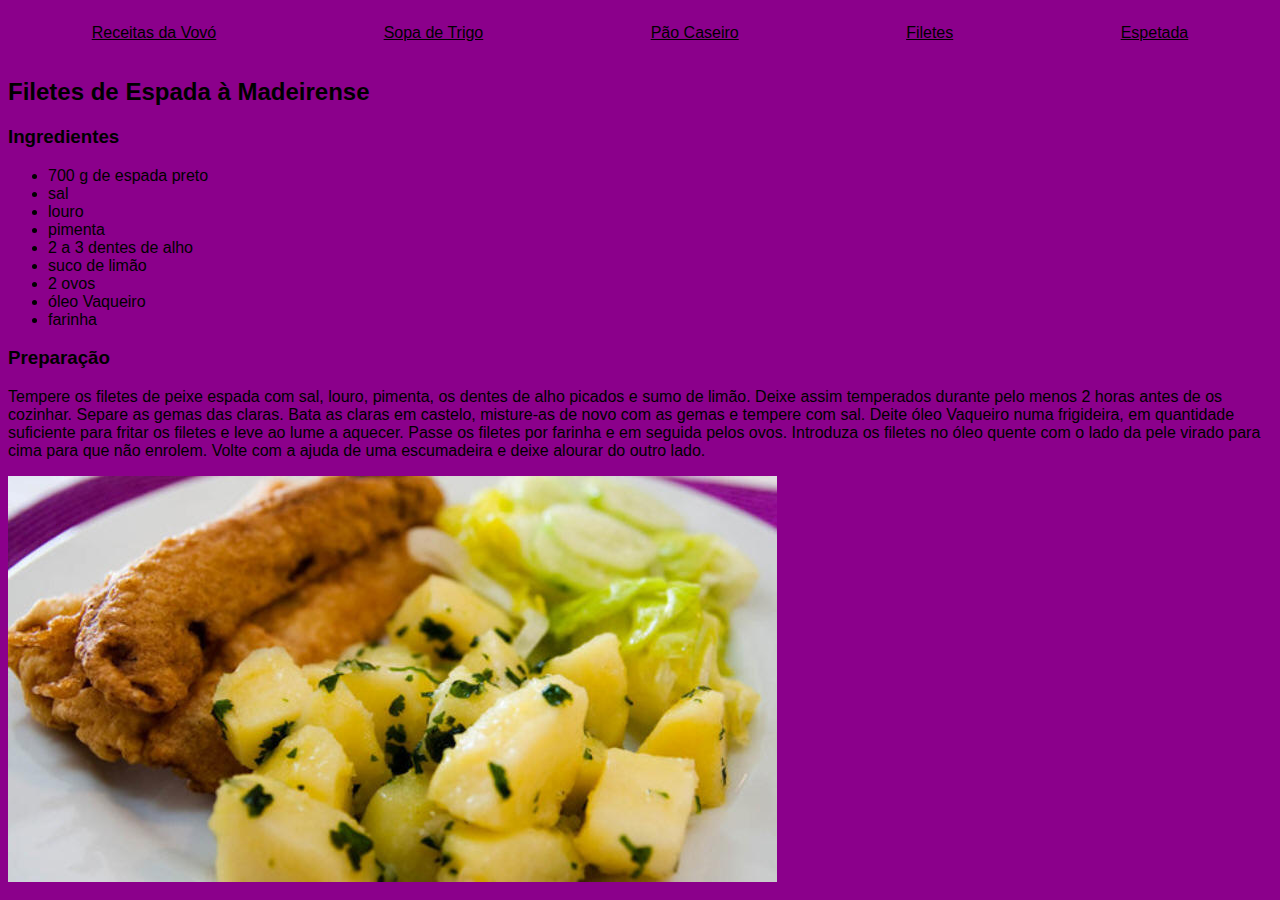
<file: espada.html>
<!DOCTYPE html>
<html lang="pt-br">

<head>
    <meta charset="UTF-8">
    <meta http-equiv="X-UA-Compatible" content="IE=edge">
    <meta name="viewport" content="width=device-width, initial-scale=1.0">
    <title>Filetes de Espada à Madeirense</title>
    <link rel="stylesheet" href="espada.css">
</head>

<body>
    <nav>
        <a href="index.html">Receitas da Vovó</a>
        <a href="sopa.html">Sopa de Trigo</a>
        <a href="pao.html">Pão Caseiro</a>
        <a href="espada.html">
            Filetes </a>
        <a href="espeto.html">Espetada</a>
    </nav>

    <section>
        <h2>Filetes de Espada à Madeirense</h2>
        <h3>Ingredientes</h3>
        <ul>
            <li>700 g de espada preto</li>
            <li>sal</li>
            <li>louro</li>
            <li>pimenta</li>
            <li>2 a 3 dentes de alho</li>
            <li>suco de limão</li>
            <li>2 ovos</li>
            <li>óleo Vaqueiro</li>
            <li>farinha</li>
        </ul>
        <h3>Preparação</h3>
        <p>Tempere os filetes de peixe espada com sal, louro, pimenta, os dentes de alho picados e sumo de limão. Deixe assim temperados durante pelo menos 2 horas antes de os cozinhar. Separe as gemas das claras. Bata as claras em castelo, misture-as de
            novo com as gemas e tempere com sal. Deite óleo Vaqueiro numa frigideira, em quantidade suficiente para fritar os filetes e leve ao lume a aquecer. Passe os filetes por farinha e em seguida pelos ovos. Introduza os filetes no óleo quente com
            o lado da pele virado para cima para que não enrolem. Volte com a ajuda de uma escumadeira e deixe alourar do outro lado.
        </p>
    </section>
    <img src="espada.jpg" alt="">

</body>

</html>
</file>
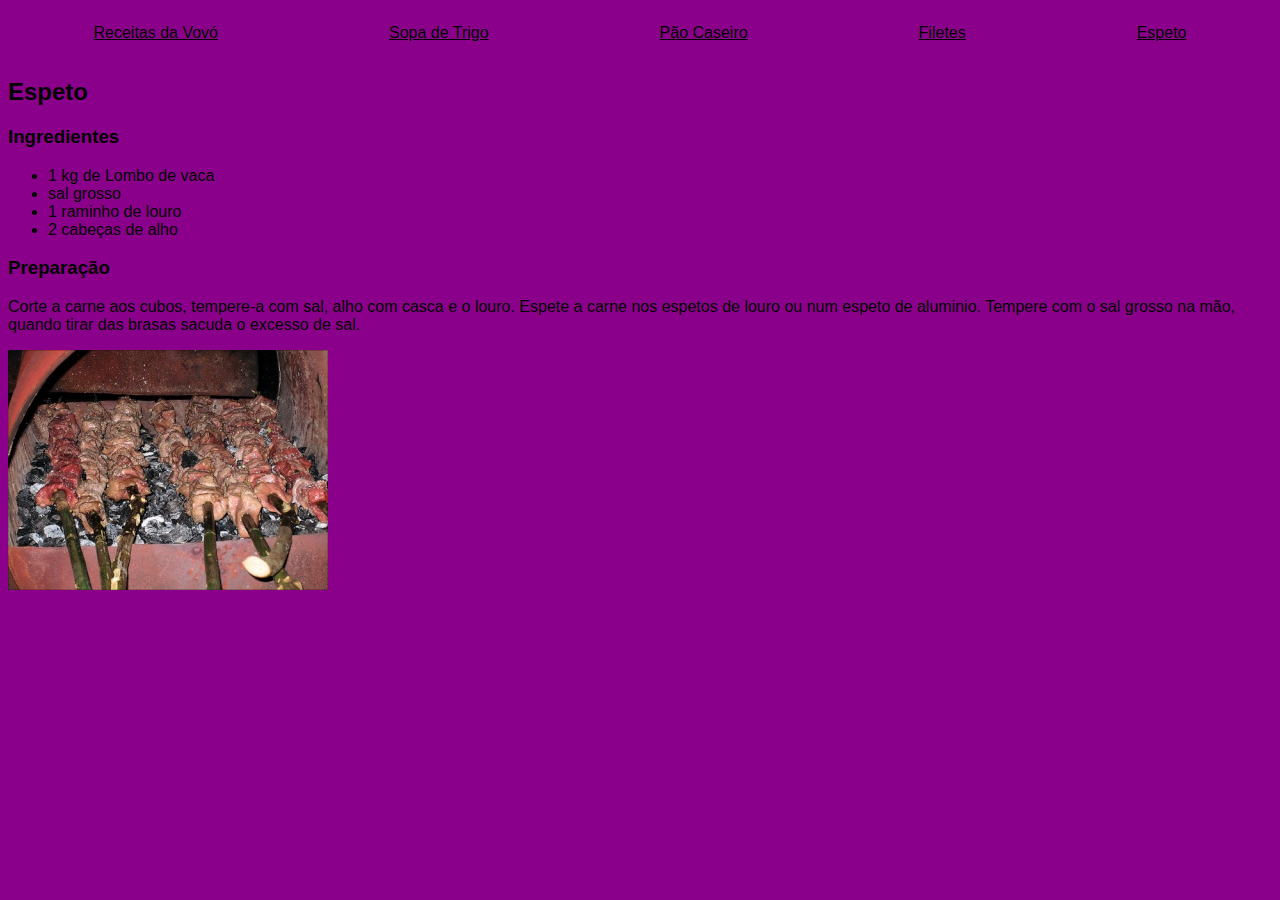
<file: espeto.html>
<!DOCTYPE html>
<html lang="pt-br">

<head>
    <meta charset="UTF-8">
    <meta http-equiv="X-UA-Compatible" content="IE=edge">
    <meta name="viewport" content="width=device-width, initial-scale=1.0">
    <title>Espeto</title>
    <link rel="stylesheet" href="espeto.css">
</head>

<body>

    <nav>
        <a href="index.html">Receitas da Vovó</a>
        <a href="sopa.html">Sopa de Trigo</a>
        <a href="pao.html">Pão Caseiro</a>
        <a href="espada.html">
            Filetes </a>
        <a href="espeto.html">Espeto</a>
    </nav>

    <section>
        <h2>Espeto</h2>
        <h3>Ingredientes</h3>
        <ul>
            <li>1 kg de Lombo de vaca</li>
            <li>sal grosso </li>
            <li>1 raminho de louro</li>
            <li>2 cabeças de alho
            </li>
        </ul>
        <h3>Preparação</h3>
        <p>Corte a carne aos cubos, tempere-a com sal, alho com casca e o louro. Espete a carne nos espetos de louro ou num espeto de aluminio. Tempere com o sal grosso na mão, quando tirar das brasas sacuda o excesso de sal.
        </p>
    </section>
    <img src="espeta12.jpg" alt="">

</body>

</html>
</file>
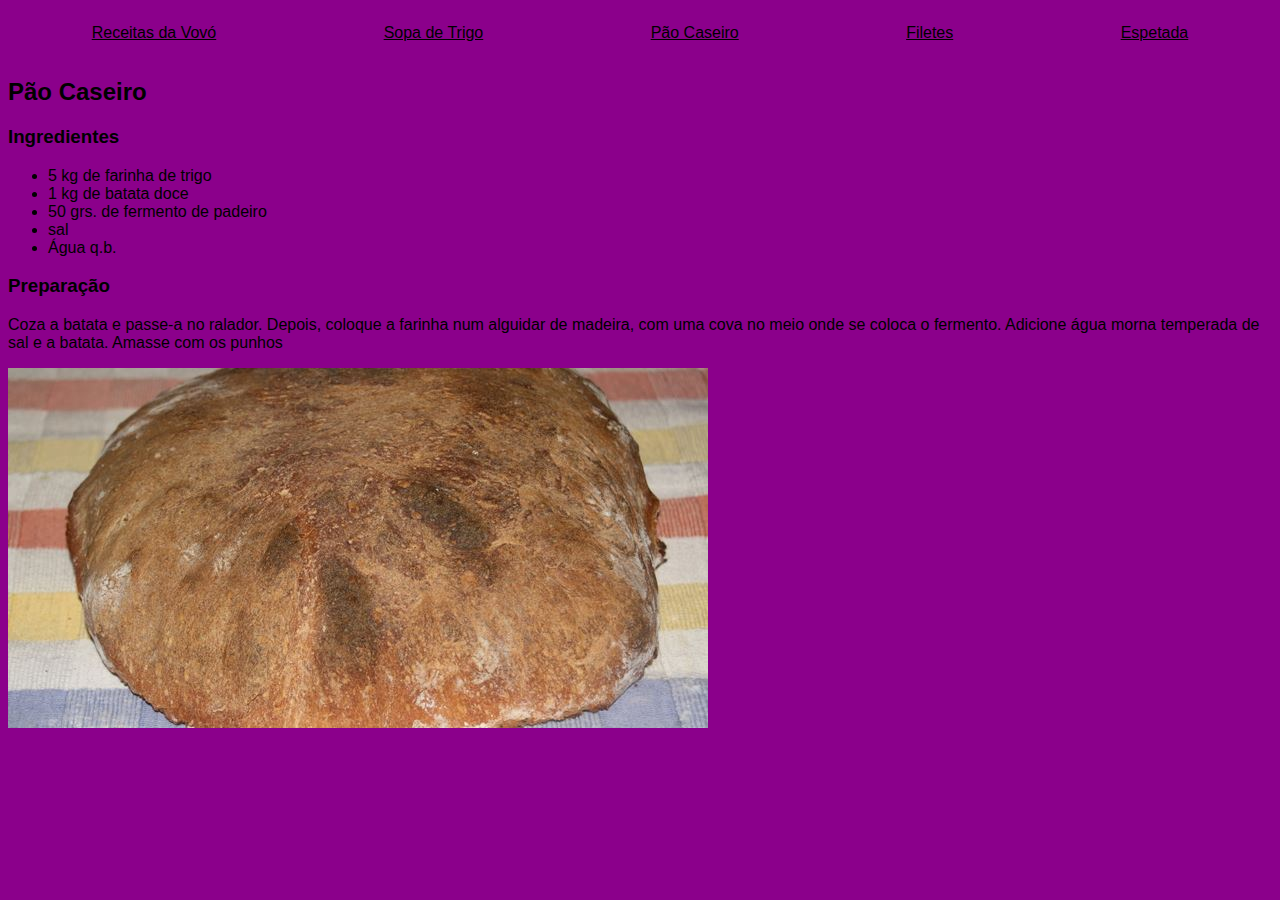
<file: pao.html>
<!DOCTYPE html>
<html lang="pt-br">

<head>
    <meta charset="UTF-8">
    <meta http-equiv="X-UA-Compatible" content="IE=edge">
    <meta name="viewport" content="width=device-width, initial-scale=1.0">
    <title>Pão caseiro</title>
    <link rel="stylesheet" href="pao.css">
</head>

<body>

    <nav>
        <a href="index.html">Receitas da Vovó</a>
        <a href="sopa.html">Sopa de Trigo</a>
        <a href="pao.html">Pão Caseiro</a>
        <a href="espada.html">
            Filetes </a>
        <a href="espeto.html">Espetada</a>
    </nav>

    <section>
        <h2>Pão Caseiro</h2>
        <h3>Ingredientes</h3>
        <ul>
            <li>5 kg de farinha de trigo</li>
            <li>1 kg de batata doce</li>
            <li>50 grs. de fermento de padeiro</li>
            <li>sal</li>
            <li>Água q.b.</li>

        </ul>
        <h3>Preparação</h3>
        <p>Coza a batata e passe-a no ralador. Depois, coloque a farinha num alguidar de madeira, com uma cova no meio onde se coloca o fermento. Adicione água morna temperada de sal e a batata. Amasse com os punhos
        </p>
    </section>
    <img src="Pao.jpg" alt="">

</body>

</html>
</file>
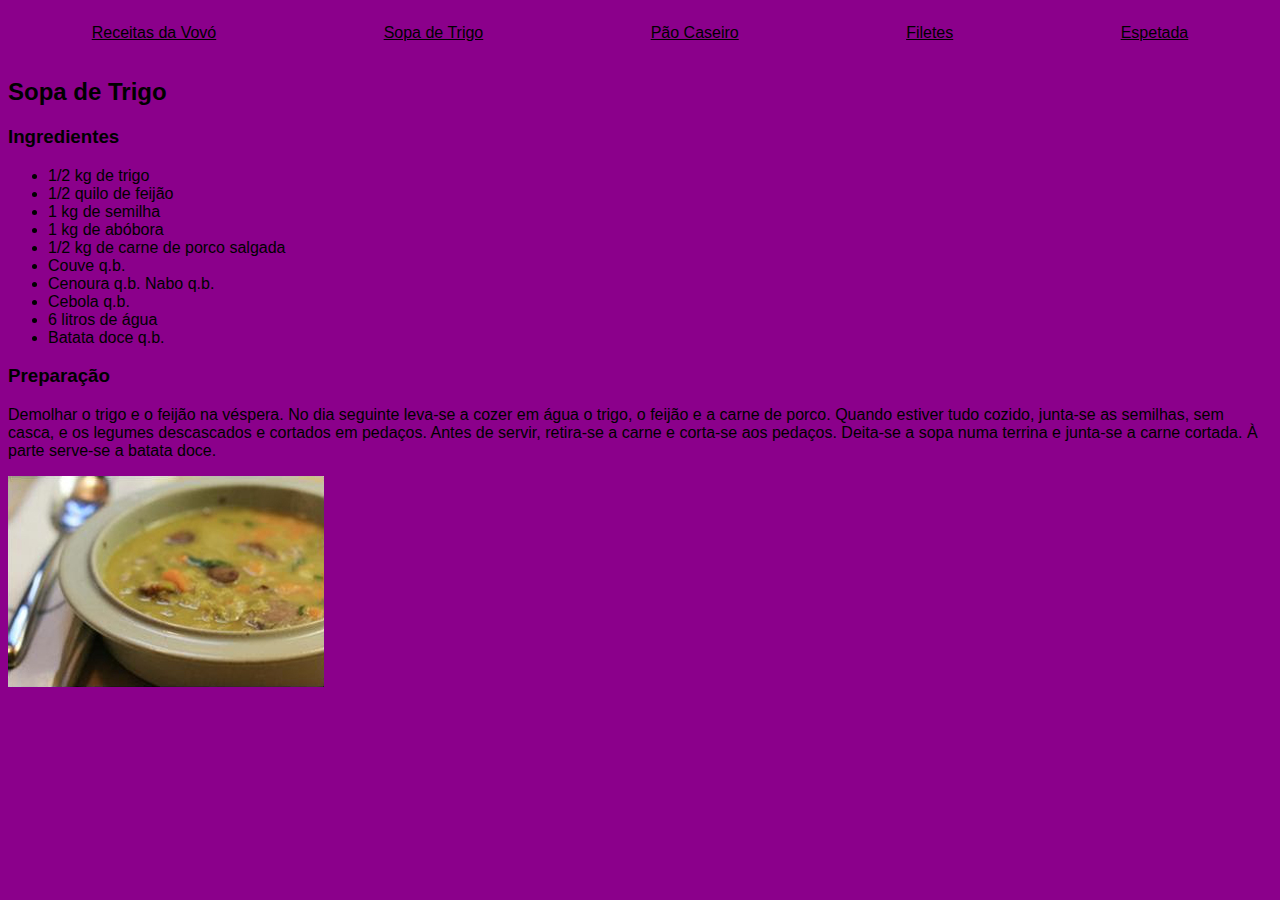
<file: sopa.html>
<!DOCTYPE html>
<html lang="pt-br">

<head>
    <meta charset="UTF-8">
    <meta http-equiv="X-UA-Compatible" content="IE=edge">
    <meta name="viewport" content="width=device-width, initial-scale=1.0">
    <title>Sopa de Trigo</title>
    <link rel="stylesheet" href="sopa.css">
</head>

<body>

    <nav>
        <a href="index.html">Receitas da Vovó</a>
        <a href="sopa.html">Sopa de Trigo</a>
        <a href="pao.html">Pão Caseiro</a>
        <a href="espada.html">
            Filetes </a>
        <a href="espeto.html">Espetada</a>
    </nav>

    <section>
        <h2>Sopa de Trigo</h2>
        <h3>Ingredientes</h3>
        <ul>
            <li>1/2 kg de trigo</li>
            <li>1/2 quilo de feijão</li>
            <li>1 kg de semilha</li>
            <li>1 kg de abóbora</li>
            <li>1/2 kg de carne de porco salgada</li>
            <li>Couve q.b.</li>
            <li>Cenoura q.b. Nabo q.b.</li>
            <li>Cebola q.b.</li>
            <li>6 litros de água</li>
            <li>Batata doce q.b.</li>
        </ul>
        <h3>Preparação</h3>
        <p>Demolhar o trigo e o feijão na véspera. No dia seguinte leva-se a cozer em água o trigo, o feijão e a carne de porco. Quando estiver tudo cozido, junta-se as semilhas, sem casca, e os legumes descascados e cortados em pedaços. Antes de servir,
            retira-se a carne e corta-se aos pedaços. Deita-se a sopa numa terrina e junta-se a carne cortada. À parte serve-se a batata doce.
        </p>
    </section>
    <img src="sopa.jpg" alt="">
</body>

</html>
</file>
<file: espada.css>
* {
    font-family: 'Dosis', sans-serif;
}

body {
    background: darkmagenta;
}

nav {
    display: flex;
    justify-content: space-around;
    align-items: center;
    padding: 1rem 0;
}

nav a {
    color: black;
}
</file>
<file: espeto.css>
* {
    font-family: 'Dosis', sans-serif;
}

body {
    background: darkmagenta;
}

nav {
    display: flex;
    justify-content: space-around;
    align-items: center;
    padding: 1rem 0;
}

nav a {
    color: black;
}
</file>
<file: pao.css>
* {
    font-family: 'Dosis', sans-serif;
}

body {
    background: darkmagenta;
}

nav {
    display: flex;
    justify-content: space-around;
    align-items: center;
    padding: 1rem 0;
}

nav a {
    color: black;
}
</file>
<file: sopa.css>
* {
    font-family: 'Dosis', sans-serif;
}

body {
    background: darkmagenta;
}

nav {
    display: flex;
    justify-content: space-around;
    align-items: center;
    padding: 1rem 0;
}

nav a {
    color: black;
}
</file>
